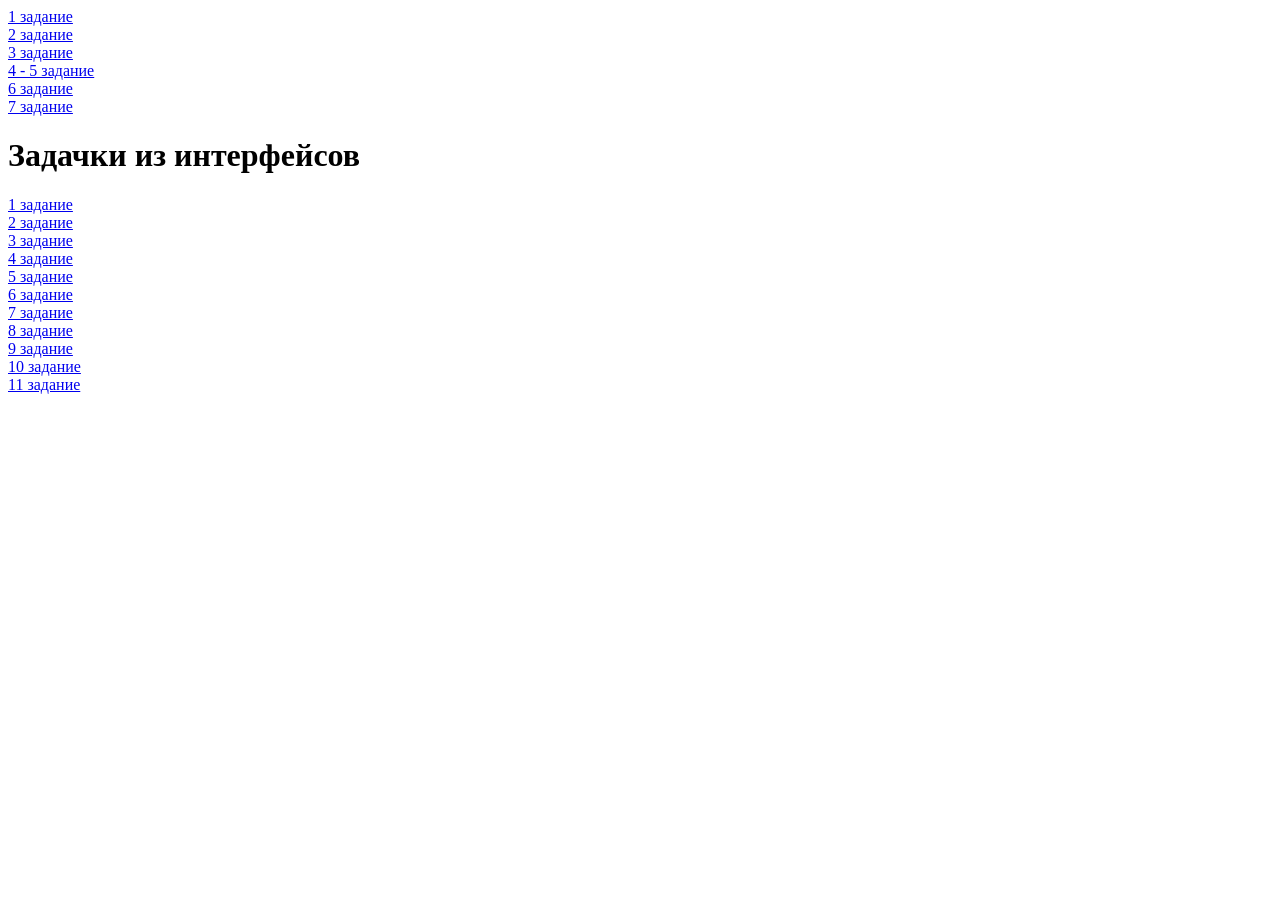
<file: 02.03B/index.html>
<!DOCTYPE html>
<html lang="ru">
<head>
    <meta charset="UTF-8">
    <meta name="viewport" content="width=device-width, initial-scale=1.0">
    <title>navigacia</title>
</head>
<body>
    <a href="/City.php">1 задание</a><br>
    <a href="/Chisla.php">2 задание</a><br>
    <a href="/summa.php">3 задание</a><br>
    <a href="/Odnoimenie.php">4 - 5 задание</a><br>
    <a href="/abstrac.php">6 задание</a><br>
    <a href="/TraitforTrait.php">7 задание</a>

    <h1>Задачки из интерфейсов</h1>
    <a href="/disk.php">1 задание</a><br>
    <a href="/colecciaFigur.php">2 задание</a><br>
    <a href="/User.php">3 задание</a><br>
    <a href="/iCube.php">4 задание</a><br>
    <a href="/iUser.php">5 задание</a><br>
    <a href="/iUserInt.php">6 задание</a><br>
    <a href="/iEmployeeInt.php">7 задание</a><br>
    <a href="/Employee.php">8 задание</a><br>
    <a href="/Figure3d.php">9 задание</a><br>
    <a href="/FilterFigure.php">10 задание</a><br>
    <a href="/FigureType.php">11 задание</a><br>
</body>
</html>
</file>
